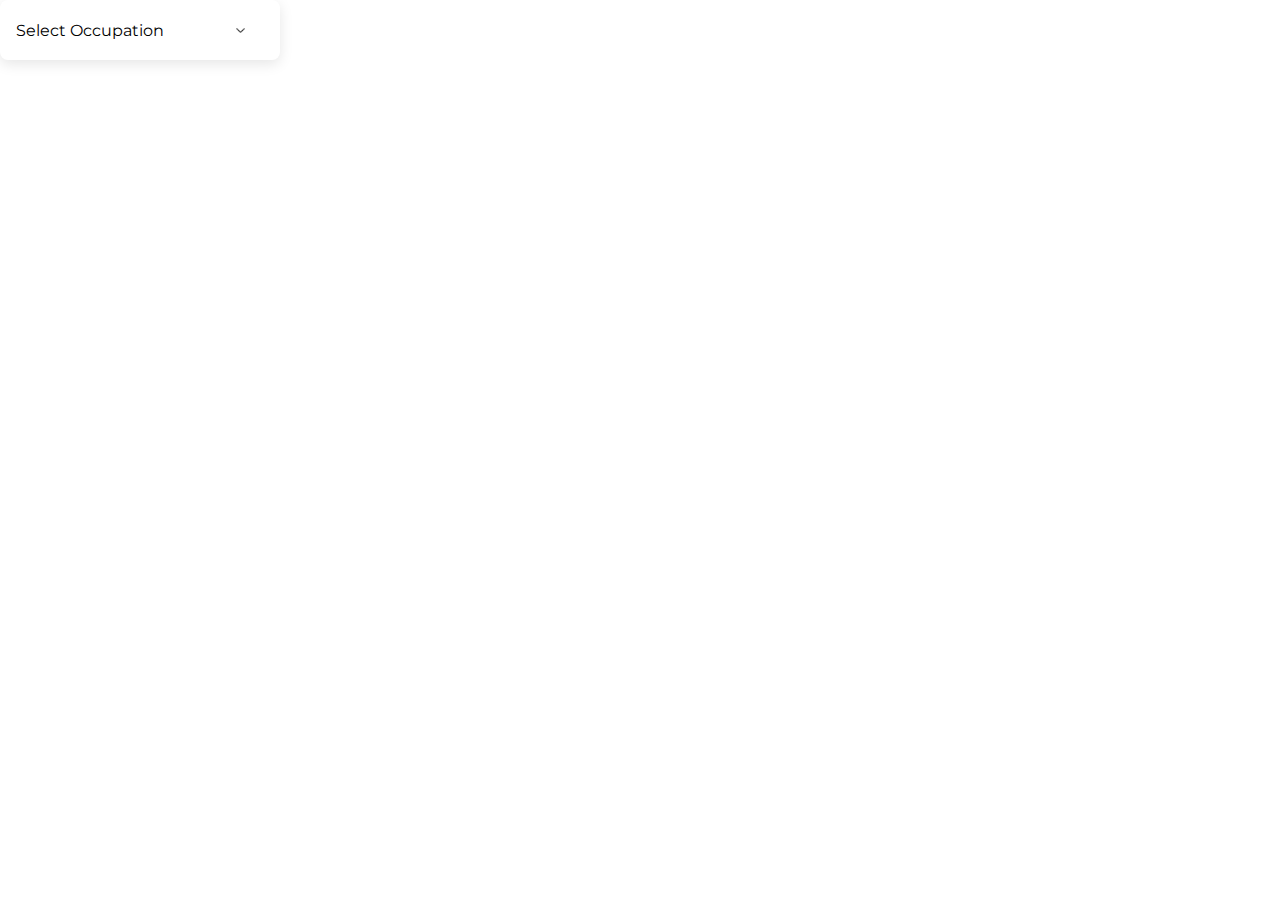
<file: dropdown/index.html>
<!DOCTYPE html>
<html lang="en">

<head>
    <meta charset="UTF-8">
    <meta http-equiv="X-UA-Compatible" content="IE=edge">
    <meta name="viewport" content="width=device-width, initial-scale=1.0">
    <title>Document</title>
    <link rel="stylesheet" href="./style.css">
    <link rel="preconnect" href="https://fonts.googleapis.com">
    <link rel="preconnect" href="https://fonts.gstatic.com" crossorigin>
    <link href="https://fonts.googleapis.com/css2?family=Montserrat&display=swap" rel="stylesheet">
</head>

<body>
    
    <div class="inp_img">
        <input class="input" readonly value="Select Occupation" type="text">
        <div class="img"></div>
    </div>
    <div class="kit"></div>

    <script src="./app.js"></script>
</body>

</html>
</file>
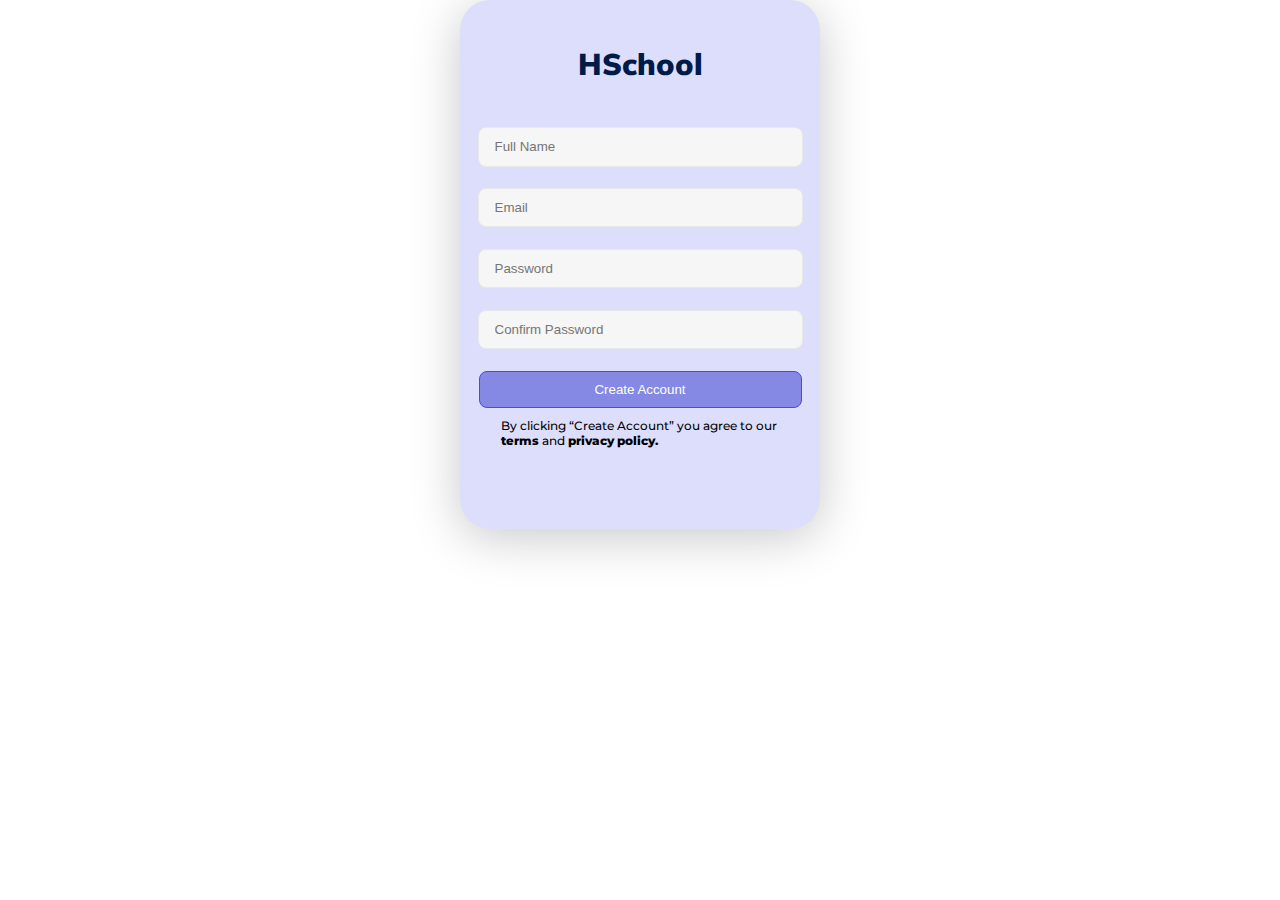
<file: modal/index.html>
<!DOCTYPE html>
<html lang="en">

<head>
    <meta charset="UTF-8">
    <meta http-equiv="X-UA-Compatible" content="IE=edge">
    <meta name="viewport" content="width=device-width, initial-scale=1.0">
    <title>Document</title>
    <link rel="stylesheet" href="style.css">
    <link rel="preconnect" href="https://fonts.googleapis.com">
    <link rel="preconnect" href="https://fonts.gstatic.com" crossorigin>
    <link href="https://fonts.googleapis.com/css2?family=Mulish:wght@900&display=swap" rel="stylesheet">
    <link rel="preconnect" href="https://fonts.googleapis.com">
    <link rel="preconnect" href="https://fonts.gstatic.com" crossorigin>
    <link href="https://fonts.googleapis.com/css2?family=Inter:wght@500&family=Mulish:wght@900&display=swap"
        rel="stylesheet">
    <link rel="preconnect" href="https://fonts.googleapis.com">
    <link rel="preconnect" href="https://fonts.gstatic.com" crossorigin>
    <link href="https://fonts.googleapis.com/css2?family=Inter:wght@500&family=K2D&display=swap" rel="stylesheet">
    <link rel="preconnect" href="https://fonts.gstatic.com" crossorigin>
    <link
        href="https://fonts.googleapis.com/css2?family=Inter:wght@500&family=Montserrat:ital,wght@0,500;0,700;1,500&family=Mulish:wght@900&display=swap"
        rel="stylesheet">
</head>
<b></b>

<body>
    <div class="block">
        <div class="hschool">HSchool</div>
        <input class="input_name" type="text" value="" placeholder="Full Name">
        <input class="input_email" type="text" value="" placeholder="Email">
        <input class="input_password" type="password" value="" placeholder="Password">
        <input class="input_confpassword" type="password" value="" placeholder="Confirm Password">
        <button class="btn">Create Account</button>
        <p class="private_policy">By clicking “Create Account” you agree to our <b>terms</b> and <b>privacy policy.</b>
        </p>
    </div>
    <script src="app.js"></script>
</body>

</html>
</file>
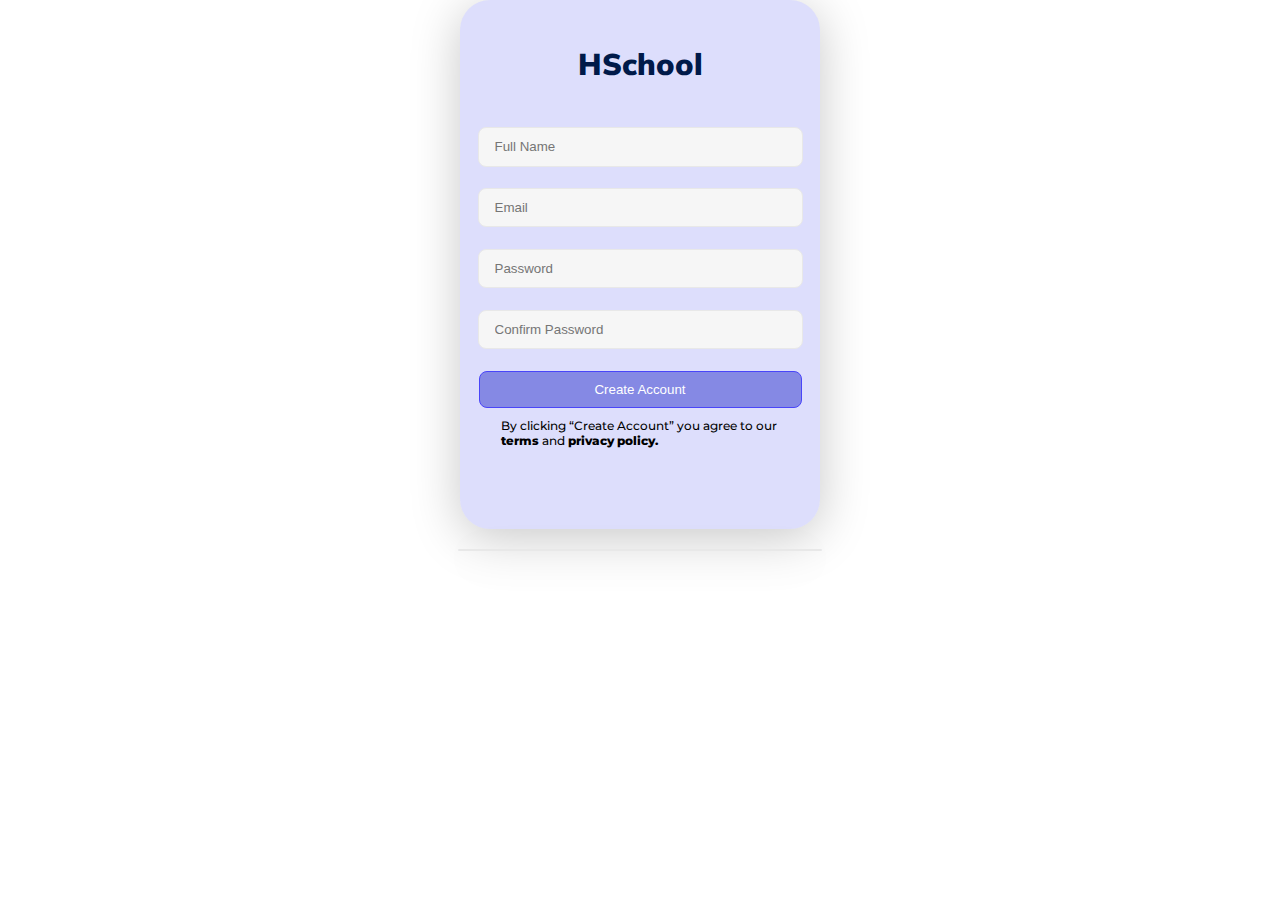
<file: client/modal/index.html>
<!DOCTYPE html>
<html lang="en">

<head>
    <meta charset="UTF-8">
    <meta http-equiv="X-UA-Compatible" content="IE=edge">
    <meta name="viewport" content="width=device-width, initial-scale=1.0">
    <title>Document</title>
    <link rel="stylesheet" href="style.css">
    <link rel="preconnect" href="https://fonts.googleapis.com">
    <link rel="preconnect" href="https://fonts.gstatic.com" crossorigin>
    <link href="https://fonts.googleapis.com/css2?family=Mulish:wght@900&display=swap" rel="stylesheet">
    <link rel="preconnect" href="https://fonts.googleapis.com">
    <link rel="preconnect" href="https://fonts.gstatic.com" crossorigin>
    <link href="https://fonts.googleapis.com/css2?family=Inter:wght@500&family=Mulish:wght@900&display=swap"
        rel="stylesheet">
    <link rel="preconnect" href="https://fonts.googleapis.com">
    <link rel="preconnect" href="https://fonts.gstatic.com" crossorigin>
    <link href="https://fonts.googleapis.com/css2?family=Inter:wght@500&family=K2D&display=swap" rel="stylesheet">
    <link rel="preconnect" href="https://fonts.gstatic.com" crossorigin>
    <link
        href="https://fonts.googleapis.com/css2?family=Inter:wght@500&family=Montserrat:ital,wght@0,500;0,700;1,500&family=Mulish:wght@900&display=swap"
        rel="stylesheet">
</head>
<b></b>

<body>
    <div class="block">
        <div class="hschool">HSchool</div>
        <input class="input_name" type="text" value="" placeholder="Full Name">
        <input class="input_email" type="text" value="" placeholder="Email">
        <input class="input_password" type="password" value="" placeholder="Password">
        <input class="input_confpassword" type="password" value="" placeholder="Confirm Password">
        <button class="btn">Create Account</button>
        <p class="private_policy">By clicking “Create Account” you agree to our <b>terms</b> and <b>privacy policy.</b>
        </p>
    </div>
    <p class="allUsers"></p>
    <script src="./app.js"></script>
</body>

</html>
</file>
<file: dropdown/style.css>
* {
    margin: 0;
    padding: 0;
    font-family: 'Montserrat';
}

.inp_img {
    height: 60px;
    width: 280px;
    margin-bottom: 8px;
    display: flex;
    align-items: center;
    background: #FFFFFF;
    box-shadow: 0px 4px 14px rgba(0, 0, 0, 0.1);
    border-radius: 8px;
    line-height: 20px;
    color: #666666;
}

input {
    padding-left: 16px;
    font-style: normal;
    font-weight: 400;
    font-size: 16px;
    outline: none;
    border: none;
    outline-offset: 0;
}

.img {
    background-image: url(../dropdown/image/Chevron.png);
    padding-left: 84px;
    width: 10px;
    height: 5px;
    background-repeat: no-repeat;
    background-size: contain;
}

.kit {
    box-shadow: 0px 4px 14px rgba(0, 0, 0, 0.1);
    border-radius: 8px;
    width: 280px;
}
</file>
<file: modal/style.css>
* {
    margin: 0;
    padding: 0;
    font-style: normal;
    font: 500 16px 'Inter'sans-serif;
}

input {
    width: 307px;
    height: 37.5px;
    background-color: #F6F6F6;
    border: 1px solid #E8E8E8;
    border-radius: 8px;
    margin: 21.4px 26px 0px;
    padding-left: 16px;
    outline: none;
}

.block {
    width: 360px;
    height: 529px;
    background-color: rgba(101, 107, 241, 0.22);
    box-shadow: 0px 8px 50px rgba(0, 0, 0, 0.22);
    border-radius: 30px;
    display: flex;
    flex-direction: column;
    align-items: center;
    margin: auto;
}

.hschool {
    margin: 45px 118px 0px 118px;
    width: 124px;
    height: 38px;
    font: 900 30px 'Mulish';
    color: #001A49;
}

.input_name {
    margin: 44px 26px 0;
}

.btn {
    margin: 21.4px 26px 0px;
    height: 37.580px;
    width: 323px;
    border-radius: 8px;
    background-color: #8589E4;
    border: 1px solid #4945F9;
    color: #FFFFFF;
}

.private_policy {
    margin: 10px 41px auto 41px;
    justify-content: left;
    width: 278px;
    height: 30px;
    font: 500 12px 'Montserrat';
    color: #000000;
}

.private_policy b {
    font: 800 12px 'Montserrat';
}
</file>
<file: client/modal/style.css>
* {
    margin: 0;
    padding: 0;
    font-style: normal;
    font: 500 16px 'Inter'sans-serif;
}

input {
    width: 307px;
    height: 37.5px;
    background-color: #F6F6F6;
    border: 1px solid #E8E8E8;
    border-radius: 8px;
    margin: 21.4px 26px 0px;
    padding-left: 16px;
    outline: none;
}

.block {
    width: 360px;
    height: 529px;
    background-color: rgba(101, 107, 241, 0.22);
    box-shadow: 0px 8px 50px rgba(0, 0, 0, 0.22);
    border-radius: 30px;
    display: flex;
    flex-direction: column;
    align-items: center;
    margin: auto;
}

.hschool {
    margin: 45px 118px 0px 118px;
    width: 124px;
    height: 38px;
    font: 900 30px 'Mulish';
    color: #001A49;
}

.input_name {
    margin: 44px 26px 0;
}

.btn {
    margin: 21.4px 26px 0px;
    height: 37.580px;
    width: 323px;
    border-radius: 8px;
    background-color: #8589E4;
    border: 1px solid #4945F9;
    color: #FFFFFF;
}

.private_policy {
    margin: 10px 41px auto 41px;
    justify-content: left;
    width: 278px;
    height: 30px;
    font: 500 12px 'Montserrat';
    color: #000000;
}

.private_policy b {
    font: 800 12px 'Montserrat';
}

.allUsers {
    width: 346px;
    border: 1px solid #E8E8E8;
    border-radius: 8px;
    margin: 21.4px 26px 0px;
    padding-left: 16px;
    outline: none;
    text-align: left;
    margin: 20px auto;
    background-color: rgba(101, 107, 241, 0.22);
    box-shadow: 0px 8px 50px rgba(0, 0, 0, 0.22);
    font: 400 12px 'Montserrat';
}
</file>
